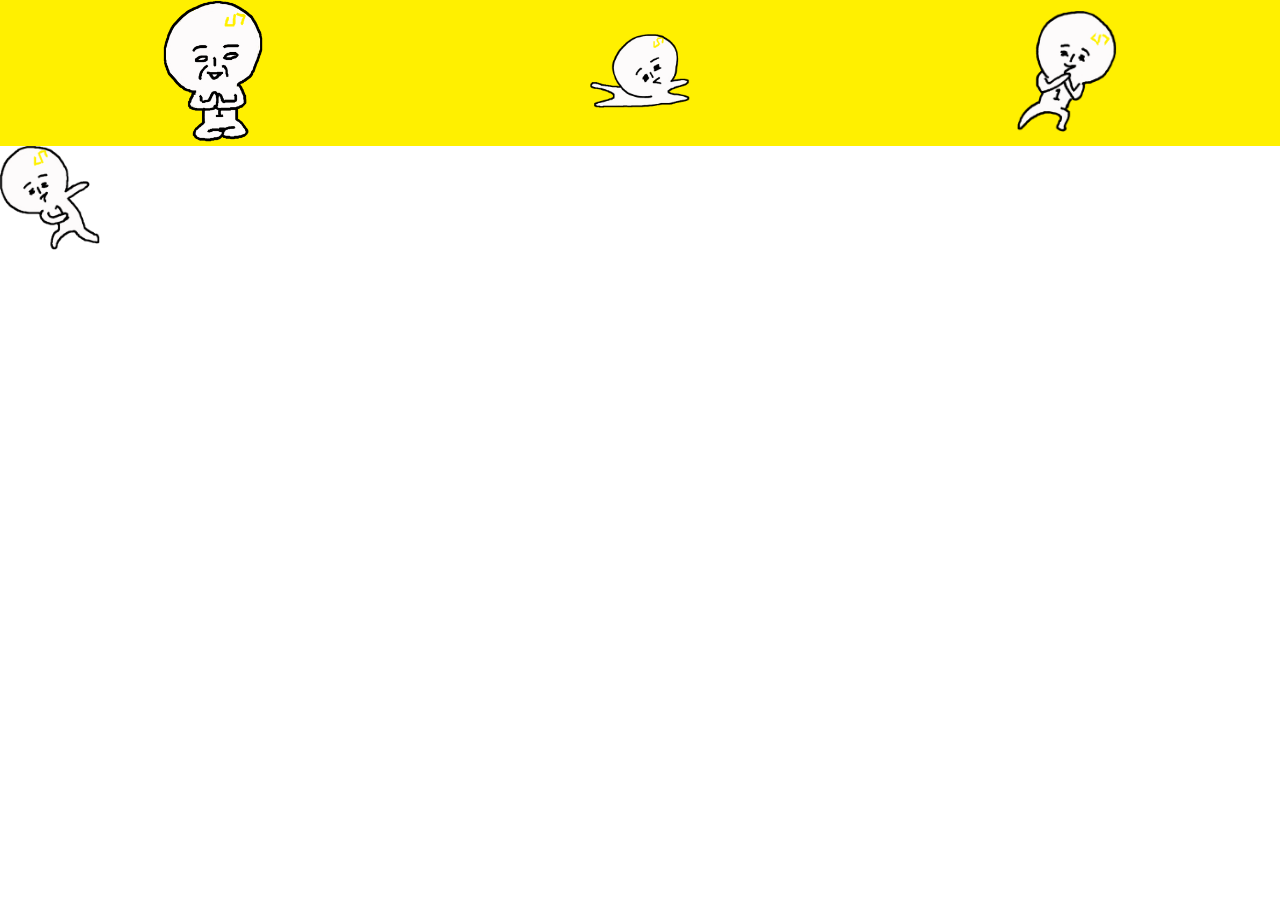
<file: src/02_01/index.html>
<!DOCTYPE html>
<html>
<head>
    <meta charset="UTF-8">
    <meta name="viewport" content="width=device-width, initial-scale=1.0">
    <meta http-equiv="X-UA-Compatible" content="ie=edge">
    <title>Interactive Web</title>
    <link rel="stylesheet" href="css/reset.css">
    <style>
        img {
            max-width: 100%;
            height: auto;
        }
        .characters {
            display: flex;
            align-items: center;
            justify-content: space-around;
            background: #fff000;
        }
        .ilbuni {
            width: 100px;
            cursor: pointer;
        }
        .characters .ilbuni {
            display: inline-block;
        }
        .special {
            border: 10px dashed red;
        }
    </style>
</head>
<body>
    <div class="characters">
        <div class="ilbuni a">
            <img src="images/ilbuni_0.png" alt="일분이">
        </div>
        <div class="ilbuni b">
            <img src="images/ilbuni_1.png" alt="일분이">
        </div>
        <div class="ilbuni c">
            <img src="images/ilbuni_2.png" alt="일분이">
        </div>
    </div>
    <div class="ilbuni d">
        <img src="images/ilbuni_3.png" alt="일분이">
    </div>

    <script>
        // 직접 타이핑 해보세요
    </script>
</body>
</html>
</file>
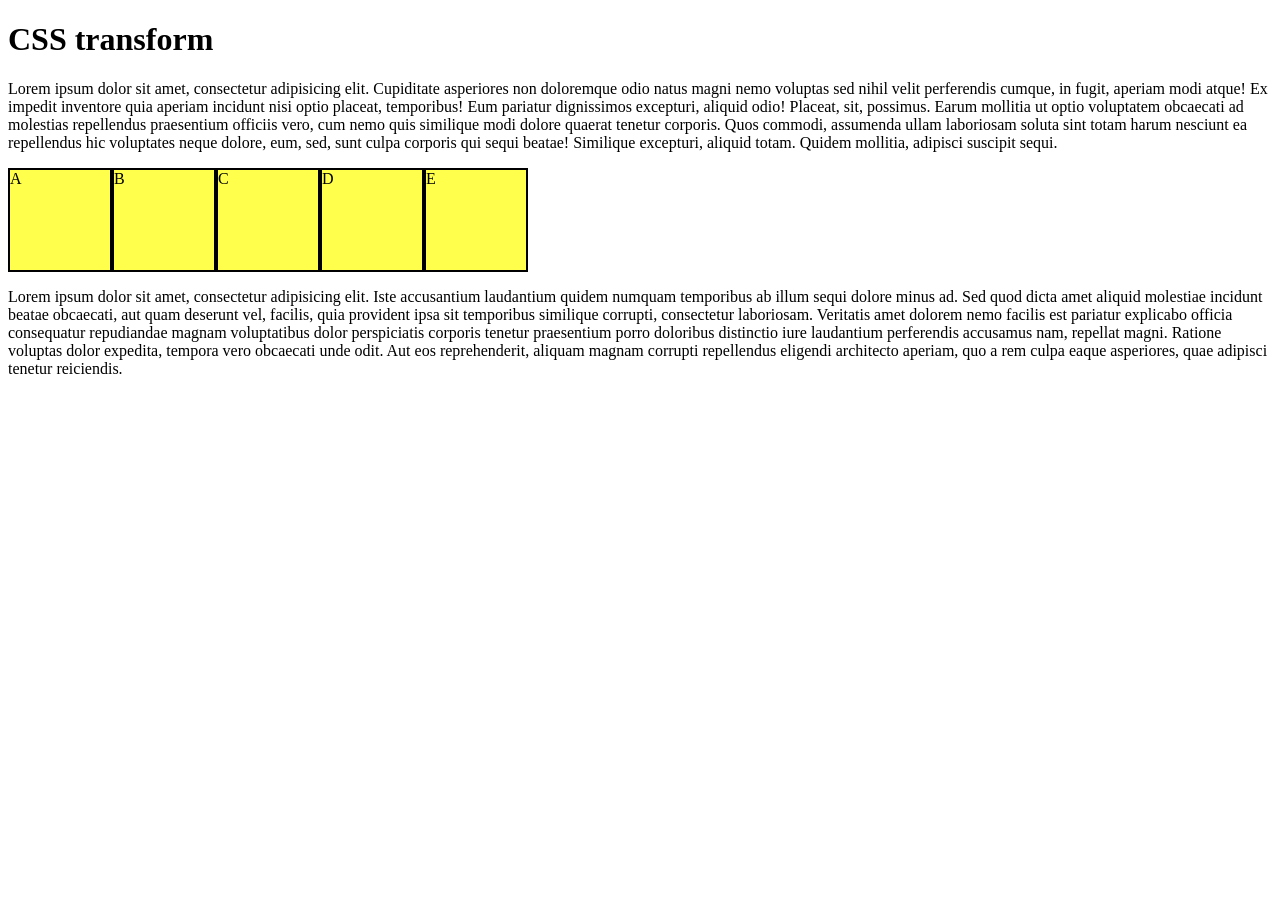
<file: 01_01.html>
<!DOCTYPE html>
<html lang="en">
<head>
  <meta charset="UTF-8">
  <meta name="viewport" content="width=device-width, initial-scale=1.0">
  <meta http-equiv="X-UA-Compatible" content="ie=edge">
  <title>Document</title>
  <style>
  .box-container{
    display:flex;
  }
  .box{
    width : 100px;
    height : 100px;
    border : 2px solid black;
    background : rgba(255, 255, 0, 0.7);
    transition : 1s;
  }
  .box:hover{
    width : 200px;
    height : 200px;
    /* transform : scale(2) rotate(45deg);  */
    /* transform : skewY(-30deg);  */
    /* transform : translate(30px, 10px);*/
    /* transform : translateX(30px); */
    /* transform : scale(1.5);*/
    /*transform : rotate(45deg);*/
    /* transform-origin : right top;*/
    /* transform-origin : 100% 100%;*/
  }
  </style>
</head>
<body>
  <h1> CSS transform</h1>
  <p>
    Lorem ipsum dolor sit amet, consectetur adipisicing elit. Cupiditate asperiores non doloremque odio natus magni nemo voluptas sed nihil velit perferendis cumque, in fugit, aperiam modi atque! Ex impedit inventore quia aperiam incidunt nisi optio placeat, temporibus! Eum pariatur dignissimos excepturi, aliquid odio! Placeat, sit, possimus. Earum mollitia ut optio voluptatem obcaecati ad molestias repellendus praesentium officiis vero, cum nemo quis similique modi dolore quaerat tenetur corporis. Quos commodi, assumenda ullam laboriosam soluta sint totam harum nesciunt ea repellendus hic voluptates neque dolore, eum, sed, sunt culpa corporis qui sequi beatae! Similique excepturi, aliquid totam. Quidem mollitia, adipisci suscipit sequi.
  </p>
  <div class="box-container">
    <div class="box">A</div>
    <div class="box">B</div>
    <div class="box">C</div>
    <div class="box">D</div>
    <div class="box">E</div>
  </div>
  <p>
    Lorem ipsum dolor sit amet, consectetur adipisicing elit. Iste accusantium laudantium quidem numquam temporibus ab illum sequi dolore minus ad. Sed quod dicta amet aliquid molestiae incidunt beatae obcaecati, aut quam deserunt vel, facilis, quia provident ipsa sit temporibus similique corrupti, consectetur laboriosam. Veritatis amet dolorem nemo facilis est pariatur explicabo officia consequatur repudiandae magnam voluptatibus dolor perspiciatis corporis tenetur praesentium porro doloribus distinctio iure laudantium perferendis accusamus nam, repellat magni. Ratione voluptas dolor expedita, tempora vero obcaecati unde odit. Aut eos reprehenderit, aliquam magnam corrupti repellendus eligendi architecto aperiam, quo a rem culpa eaque asperiores, quae adipisci tenetur reiciendis.
  </p>
</body>
</html>
</file>
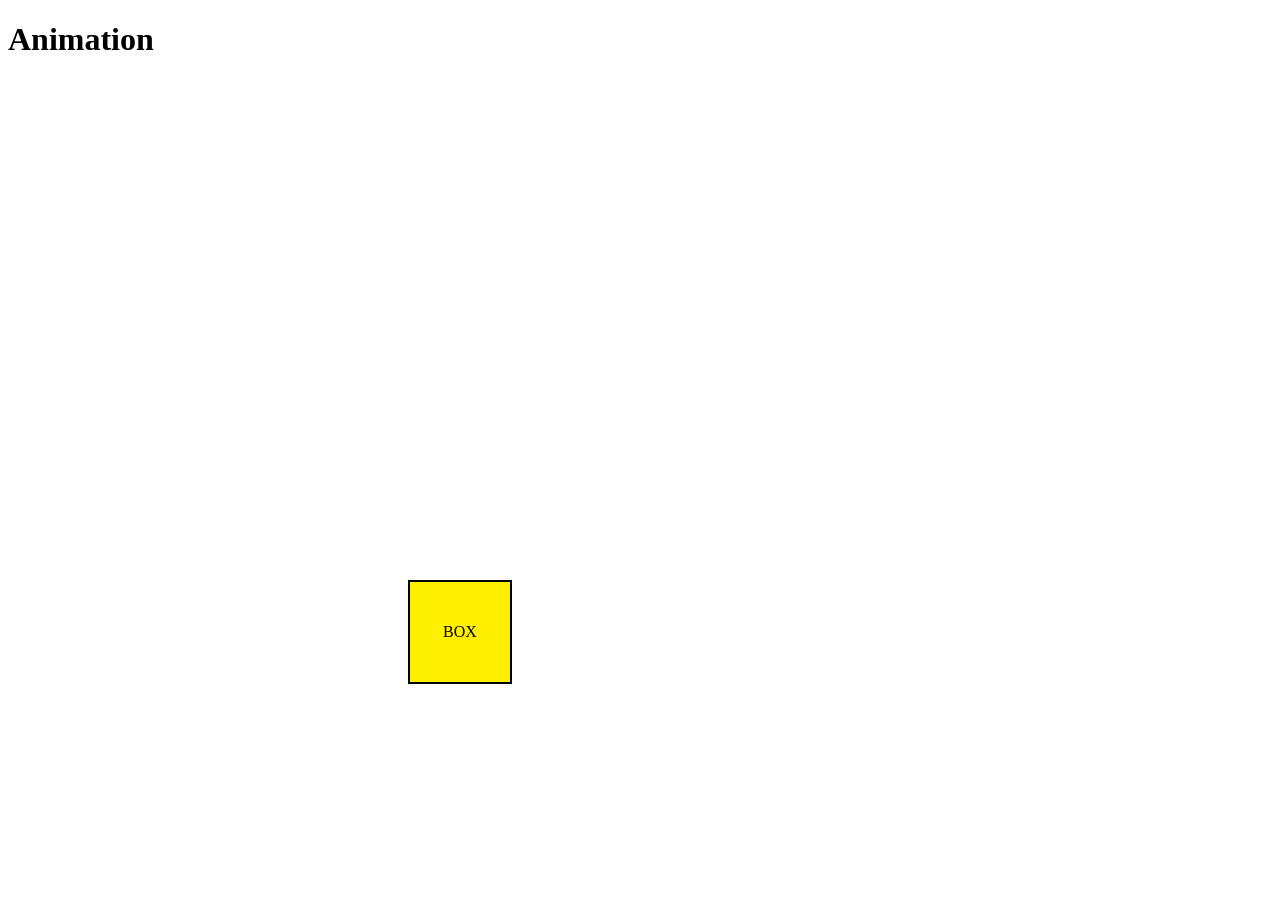
<file: 01_02.html>
<!DOCTYPE html>
<html lang="en">
<head>
  <meta charset="UTF-8">
  <meta name="viewport" content="width=device-width, initial-scale=1.0">
  <meta http-equiv="X-UA-Compatible" content="ie=edge">
  <title>Document</title>
  <style>
    @keyframes sample-ani{
      0%{
        transform : translate(0, 0);
      }
      50%{
        background : red;
        transform : translate(300px, 0);
      }
      100%{
        transform : translate(400px, 500px);
      }
    }
    .box {
        display : flex;
        align-items : center;
        justify-content: center;
        width : 100px;
        height : 100px;
        border : 2px solid #000;
        background : #fff000;
        animation : sample-ani 3s linear forwards;
    }
    .box:hover{
      animation-play-state : paused;
    }
  </style>
</head>
<body>
  <h1>Animation</h1>
  <div class="box">BOX</div>
</body>
</html>
</file>
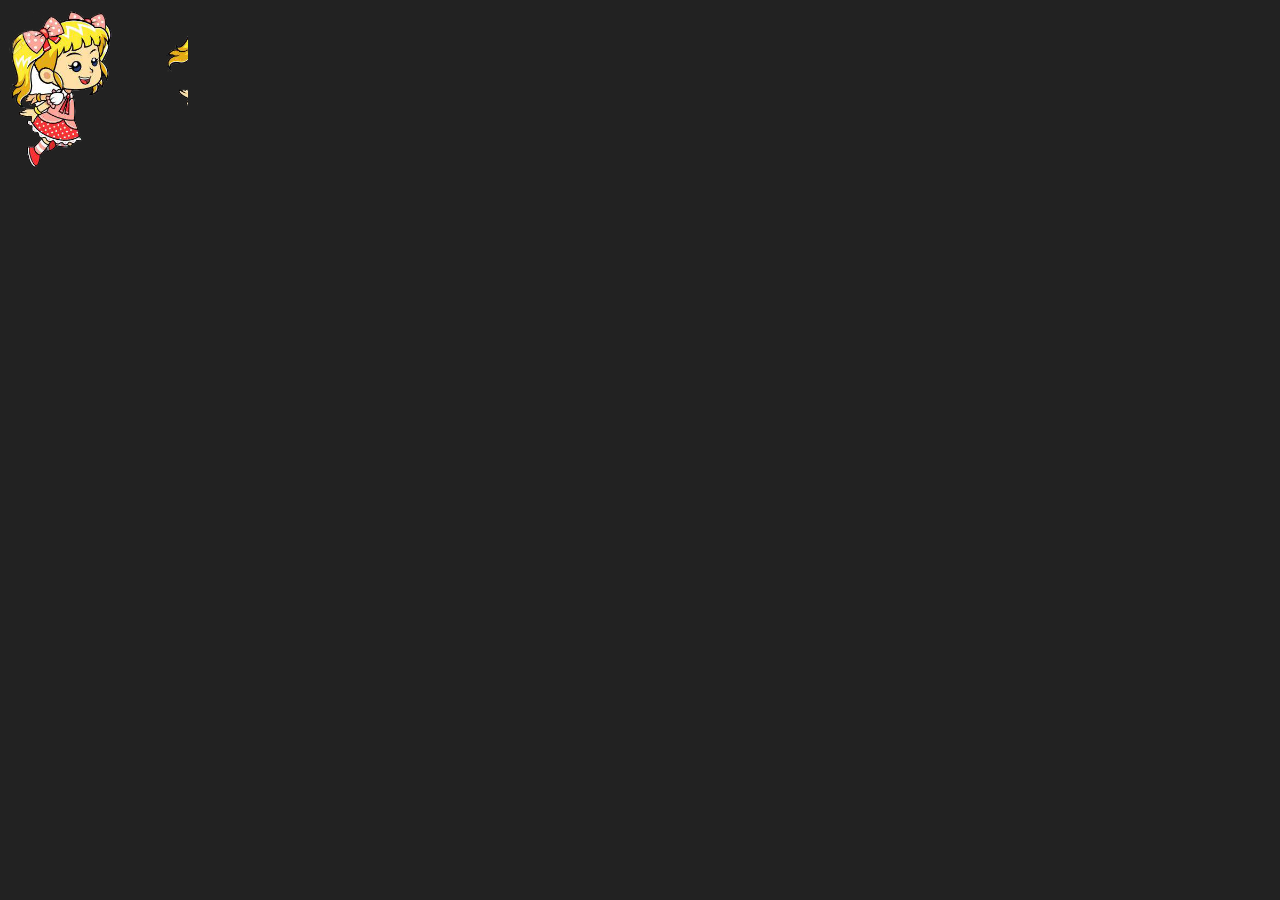
<file: 01_03.html>
<!DOCTYPE html>
<html lang="en">
<head>
  <meta charset="UTF-8">
  <meta name="viewport" content="width=device-width, initial-scale=1.0">
  <meta http-equiv="X-UA-Compatible" content="ie=edge">
  <title>Document</title>
  <style>
      body
      {
        background : #222;
      }
      @keyframes spaceship-ani
      {
        to{
          background-position : -750px 0;
        }
      }
      .spaceship{
          width: 180px;
          height : 170px;
          background : url('res/sprite_image3.png') no-repeat 0 0 / auto 160px;
          animation : spaceship-ani 2s infinite steps(5);
      }
  </style>
</head>
<body>
  <div class="spaceship"></div>
</body>
</html>
</file>
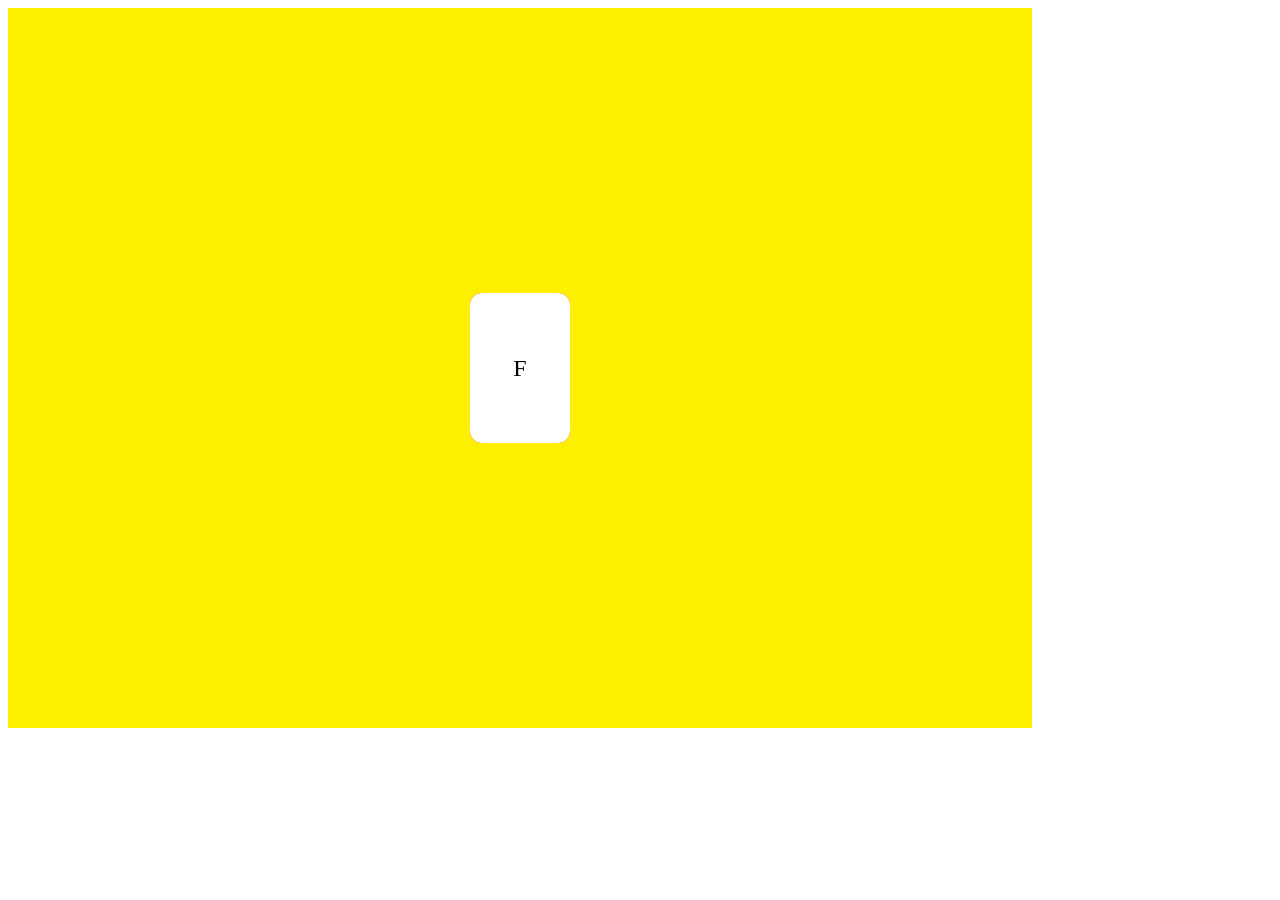
<file: 01_04.html>
<!DOCTYPE html>
<html lang="en">
<head>
  <meta charset="UTF-8">
  <meta name="viewport" content="width=device-width, initial-scale=1.0">
  <meta http-equiv="X-UA-Compatible" content="ie=edge">
  <title>Document</title>
  <style>
      .world{
        display  : flex;
        align-items:center;
        justify-content:center;
        width:80vw;
        height:80vh;
        background:#fff000;
        perspective : 500px;
      }
      .card{
        position : relative;
        width : 100px;
        height : 150px;
        margin: 1em;
        transform :  rotateY(0deg);
        transition : 1s;
        transform-style: preserve-3d;
        <!-- transform-style : preserve-3d; -->
        transform-origin : left;
      }
      .card-side{
        display  : flex;
        align-items:center;
        justify-content:center;
        position : absolute;
        left:0;
        top:0;
        width:100%;
        height:100%;
        border-radius: 0.5em;
        font-size : 1.5rem;
        backface-visibility : hidden;
      }
      .card-side-front
      {
          z-index:1;
          background : white;
      }
      .card-side-back
      {
          background : red;
          transform : lotateY(180deg);
      }
      .world:hover .card{
        transform : rotateY(-180deg);
      }
  </style>
</head>
<body>
    <div class="world">
      <div class="card">
        <div class="card-side card-side-front">F</div>
        <div class="card-side card-side-back">B</div>
      </div>

    </div>
</body>
</html>
</file>
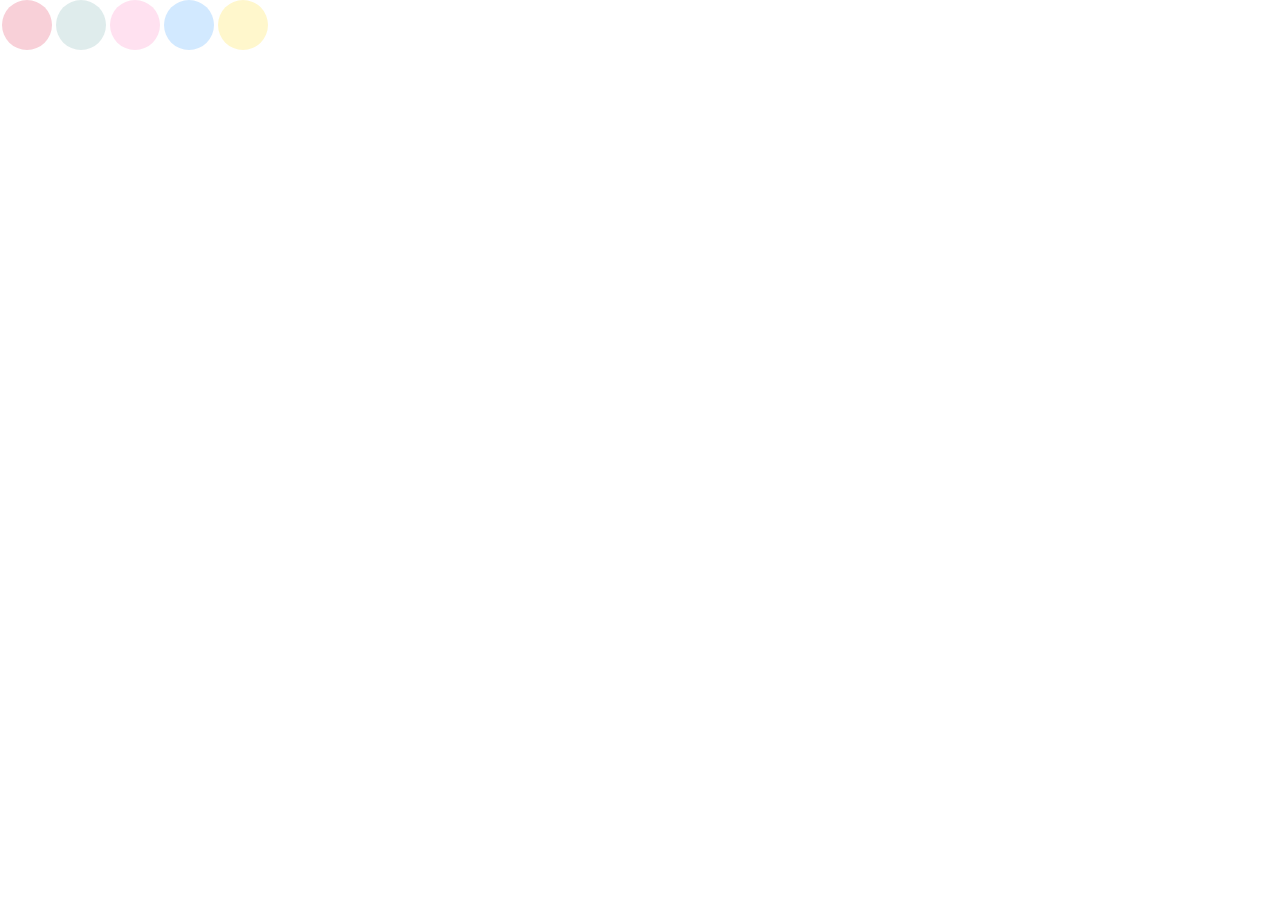
<file: sample/animation_01.html>
<!DOCTYPE html>
<html lang="en">
<head>
  <meta charset="UTF-8">
  <meta name="viewport" content="width=device-width, initial-scale=1.0">
  <meta http-equiv="X-UA-Compatible" content="ie=edge">
  <title>Document</title>
  <style>
    *{margin: 0;padding:0;}

    .box{
    margin: 0px 2px;
    border-radius:50%;
    float:left;
    opacity: 0.2;
    width:50px;
    height:50px;
    outline: 1px solid transparent;
    background: Crimson ;
    animation:animationName 1s 0s infinite ease-in-out alternate;
    }
    /*각 box의 색상과 시작시간을 각각 정했음*/
    .box:nth-child(2){animation-delay: 0.2s; background: CadetBlue ;}
    .box:nth-child(3){animation-delay: 0.3s; background: HotPink  ;}
    .box:nth-child(4){animation-delay: 0.4s; background: DodgerBlue ;}
    .box:nth-child(5){animation-delay: 0.5s; background: Gold ;}

    .box:hover{
    animation-play-state: paused;/*마우스올리면 정지*/
    }

@keyframes animationName {
		0%{margin: 0px 2px;}
		70%{margin: 200px 2px; opacity: 0.7;}
		100%{margin:180px 2px; opacity: 1;}
}
  </style>
</head>
<body>
  <div class="box"></div>
	<div class="box"></div>
	<div class="box"></div>
	<div class="box"></div>
	<div class="box"></div>
</body>
</html>
</file>
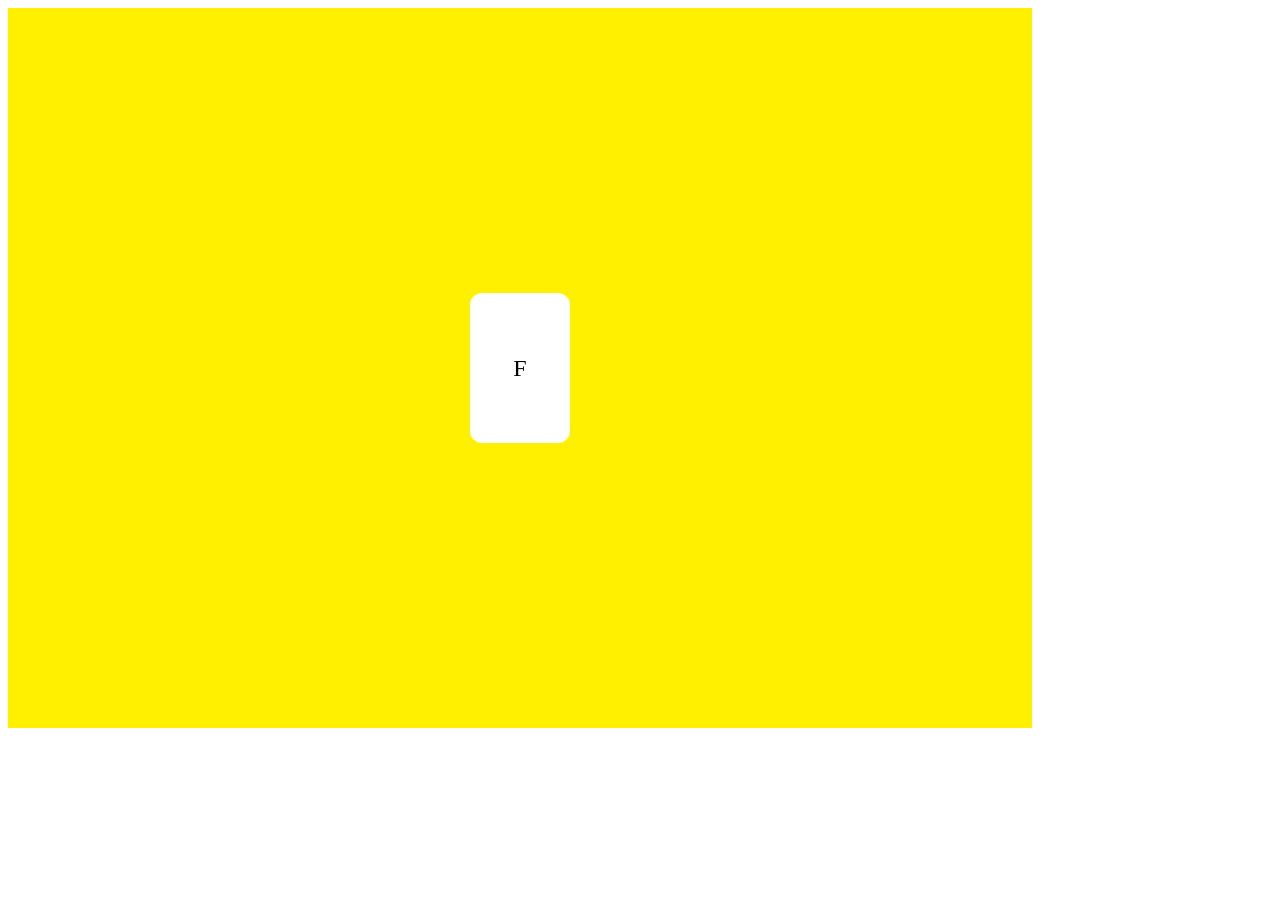
<file: src/01_04.html>
<!DOCTYPE html>
<html lang="en">
<head>
  <meta charset="UTF-8">
  <meta name="viewport" content="width=device-width, initial-scale=1.0">
  <meta http-equiv="X-UA-Compatible" content="ie=edge">
  <title>Document</title>
  <style>
      .world{
        display  : flex;
        align-items:center;
        justify-content:center;
        width:80vw;
        height:80vh;
        background:#fff000;
        perspective : 500px;
      }
      .card{
        position : relative;
        width : 100px;
        height : 150px;
        margin: 1em;
        transform :  rotateY(0deg);
        transition : 1s;
        transform-style: preserve-3d;
        <!-- transform-style : preserve-3d; -->
        transform-origin : left;
      }
      .card-side{
        display  : flex;
        align-items:center;
        justify-content:center;
        position : absolute;
        left:50%;
        top:50%;
        margin: -75px 0 0 -50px;
        width : 100px;
        height : 150px;
        border-radius: 0.5em;
        font-size : 1.5rem;
        -webkit-backface-visibility : hidden;
        backface-visibility : hidden;
        transition : 1s;
      }
      .card-side-front
      {
          z-index:1;
          background : white;
      }
      .card-side-back
      {
          background : red;
          transform : rotateY(180deg);
      }
      .world:hover .card-side-front{
        transform : rotateY(180deg);
      }
      .world:hover .card-side-back{
        transform : rotateY(360deg);
      }
  </style>
</head>
<body>
    <div class="world">
        <div class="card-side card-side-front">F</div>
        <div class="card-side card-side-back">B</div>

    </div>
</body>
</html>
</file>
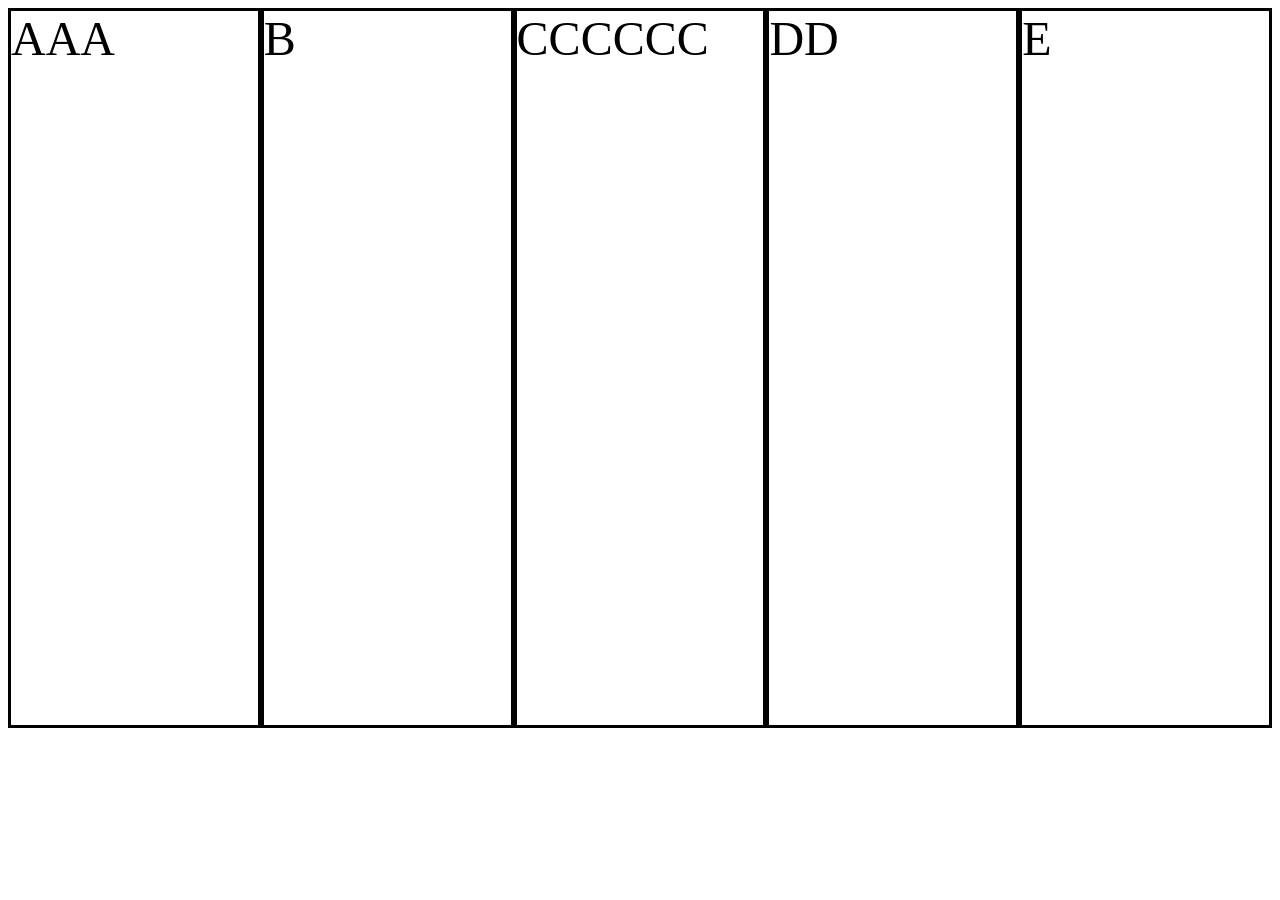
<file: src/01_05.html>
<!DOCTYPE html>
<html lang="en">
<head>
	<meta charset="UTF-8">
	<meta name="viewport" content="width=device-width, initial-scale=1.0">
	<meta http-equiv="X-UA-Compatible" content="ie=edge">
	<title>interative Web</title>
<style>
	.container{
		display : flex;
		/* flex-direction : column; */
		height : 80vh;
		background : gray;
	}
	.item{
		/* flex-grow:1; */
		/* flex-basis: 0; */
		flex : 1;
		/* padding : 2em; */
		font-size: 3rem;
		border : 3px solid black;
		background : white;
	}
	/* .item:nth-child(1){ flex-grow: 1;}
	.item:nth-child(2){ flex-grow: 2;}
	.item:nth-child(3){ flex-grow: 3;}
	.item:nth-child(4){ flex-grow: 4;}
	.item:nth-child(5){ flex-grow: 5;} */
</style>
</head>
<body>
	<div class="container">
		<div class="item">AAA</div>
		<div class="item">B</div>
		<div class="item">CCCCCC</div>
		<div class="item">DD</div>
		<div class="item">E</div>
	</div>
</body>
</html>
</file>
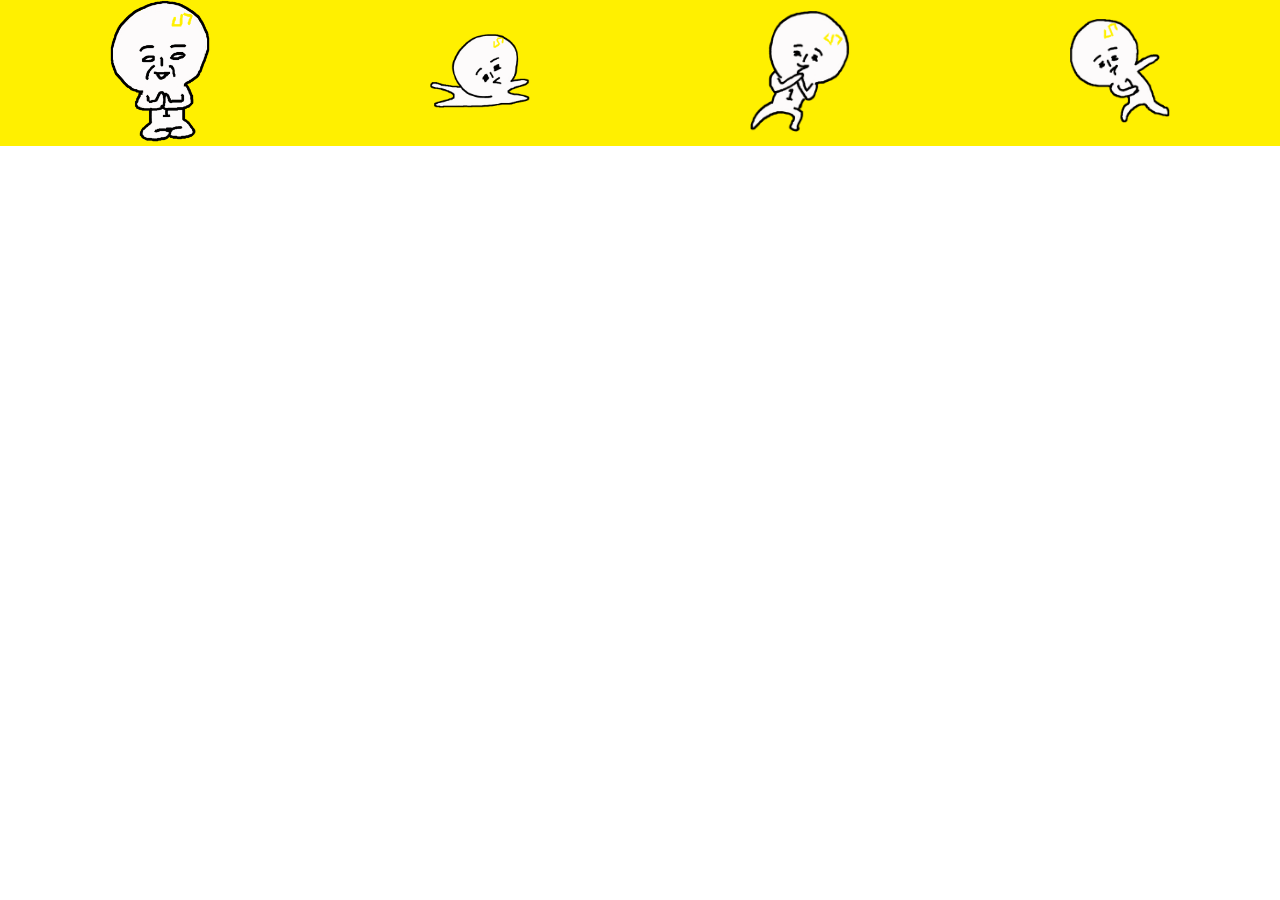
<file: src/02_01.html>
<!DOCTYPE html>
<html>
<head>
    <meta charset="UTF-8">
    <meta name="viewport" content="width=device-width, initial-scale=1.0">
    <meta http-equiv="X-UA-Compatible" content="ie=edge">
    <title>Interactive Web</title>
    <link rel="stylesheet" href="css/reset.css">
    <style>
        img {
            max-width: 100%;
            height: auto;
        }
        .characters {
            display: flex;
            align-items: center;
            justify-content: space-around;
            background: #fff000;
        }
        .ilbuni {
            width: 100px;
            cursor: pointer;
        }
        .characters .ilbuni {
            display: inline-block;
        }
        .special {
            border: 10px dashed red;
        }
    </style>
		<script type="text/javascript">
				// window.addEventListener('load', function(){
				// 		const ilbuni = document.querySelector('.ilbuni:nth-child(3)');
				// 		ilbuni.addEventListener('click',function(){
				// 			ilbuni.classList.add('special');
				// 		})
				// })
		</script>
</head>
<body>
    <div class="characters">
        <div class="ilbuni a">
            <img src="02_01/images/ilbuni_0.png" alt="일분이">
        </div>
        <div class="ilbuni b">
            <img src="02_01/images/ilbuni_1.png" alt="일분이">
        </div>
        <div class="ilbuni c">
            <img src="02_01/images/ilbuni_2.png" alt="일분이">
        </div>
        <div class="ilbuni d">
          <img src="02_01/images/ilbuni_3.png" alt="일분이">
        </div>
    </div>

    <script>
        // 직접 타이핑 해보세요
				// const ilbuni = document.querySelector('.ilbuni:nth-child(3)');
				// ilbuni.addEventListener('click',function(){
				// 	ilbuni.classList.add('special');
				// })

        // (function() {
        //   const ilbuni = document.querySelector('.ilbuni.c');
        //   function clickIlbuniHandler(){
        //     ilbuni.classList.toggle('special');
        //   }
        //   ilbuni.addEventListener('click',clickIlbuniHandler);
        // })();

        (function() {
          const characters = document.querySelector('.characters');
          function clickHandler(event){
            // console.log(this);
            // console.log(event.currentTarget);  //내가 클릭한 거 보다는 이벤트로 등록되어있는 객체
            console.log(event.target);            //내가 클릭한 부분
          }
          characters.addEventListener('click',clickHandler);
        })();
    </script>
</body>
</html>
</file>
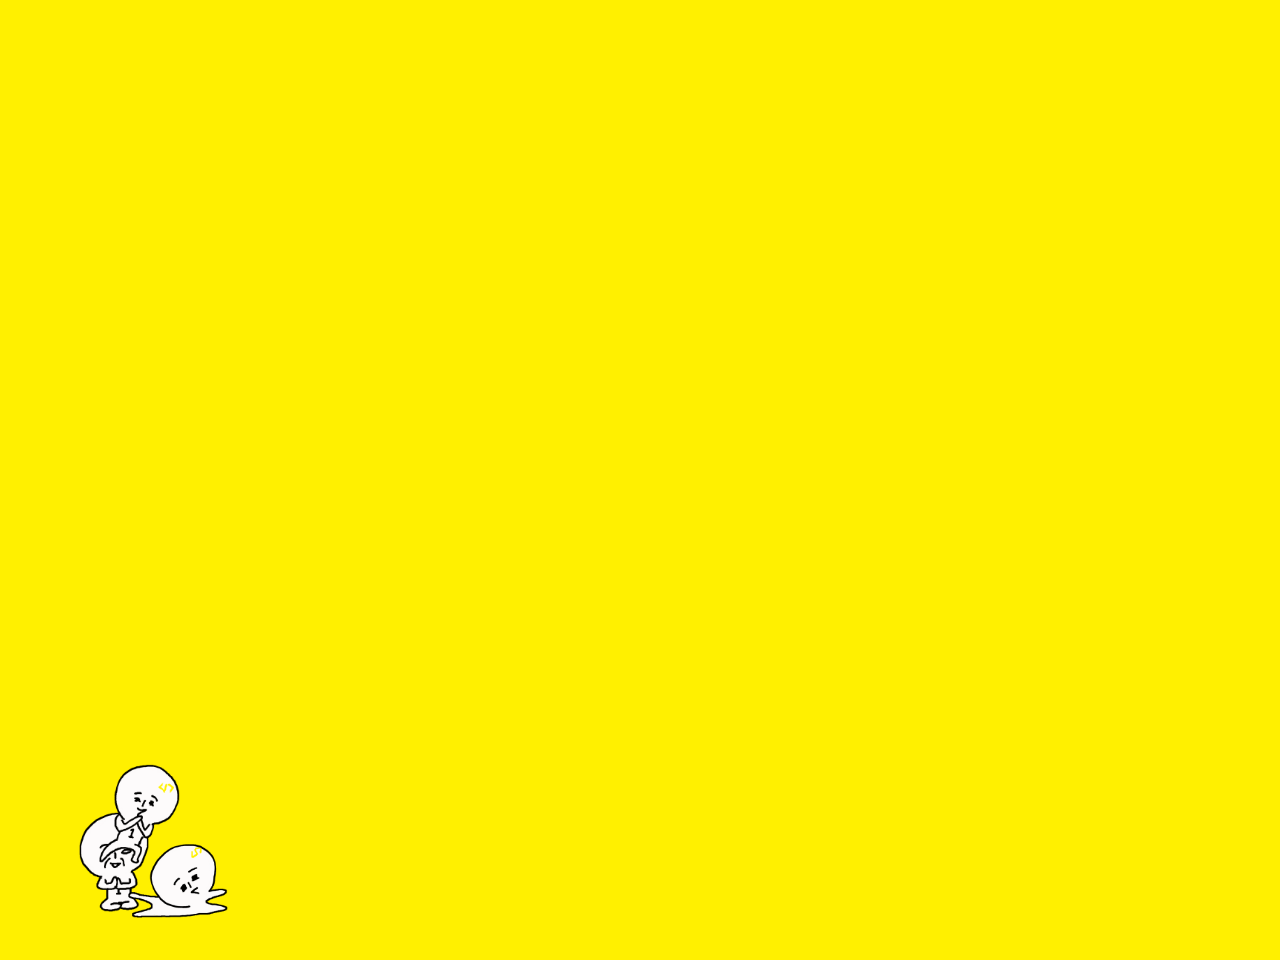
<file: src/02_02.html>
<!DOCTYPE html>
<html lang="en">
<head>
	<meta charset="UTF-8">
	<meta name="viewport" content="width=device-width, initial-scale=1.0">
	<meta http-equiv="X-UA-Compatible" content="ie=edge">
	<link rel="stylesheet" href="css/reset.css">
	<link rel="stylesheet" href="css/02_02.css">
	<title>Interactive Web</title>
</head>
<body>
	<div class="stage">
			<div class="ilbuni"></div>
			<div class="ilbuni"></div>
			<div class="ilbuni"></div>
	</div>
	<script>
		(function(){
			// 이벤트 위임(부모한테)
			const stage = document.querySelector('.stage');

			function clickHandler(event){
					if(event.target.classList.contains('ilbuni')){
						stage.removeChild(event.target);
					}
			}
			stage.addEventListener('click',clickHandler);

		})();
	</script>
</body>
</html>
</file>
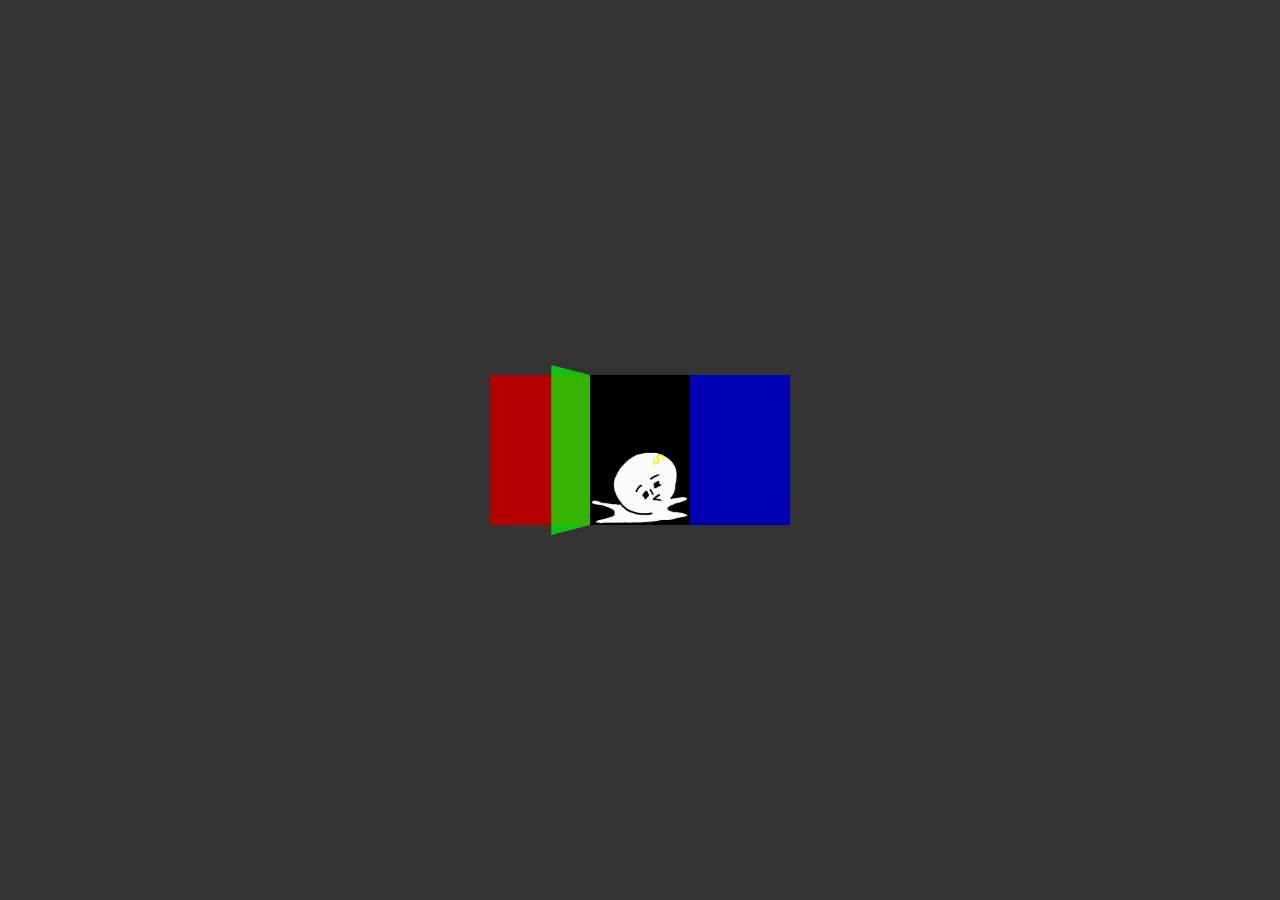
<file: src/04_03.html>
<!DOCTYPE html>
<html lang="en">
<head>
	<meta charset="UTF-8">
	<meta name="viewport" content="width=device-width, initial-scale=1.0">
	<meta http-equiv="X-UA-Compatible" content="ie=edge">
	<title>Document</title>
	<link rel="stylesheet" href="css/reset.css">
	<style>
		.stage{
			display : flex;
			align-items : center;
			justify-content : center;
			width : 100vw;
			height : 100vh;
			background : #333;
			<!-- perspective : 800px; -->
		}
		.door{
			position:relative;
			width : 100px;
			height : 150px;
		}
		.door-back{
			overflow : hidden;
			position : absolute;
			left : 0;
			top : 0;
			width : 100%;
			height : 100%;
			background : black;
		}
		.ilbuni{
			position : absolute;
			left : 0;
			bottom : 0;
			width : 100px;
			height : 100px;
			background-repeat : no-repeat;
			background-position : 50% 100%;
			background-size : contain;
			transition:0.5s 0.5s;
			transform : translate3d(100%,0,0);
		}
		.door:nth-child(1) .ilbuni{ background-image : url(image/ilbuni_0.png)}
		.door:nth-child(2) .ilbuni{ background-image : url(image/ilbuni_1.png)}
		.door:nth-child(3) .ilbuni{ background-image : url(image/ilbuni_2.png)}
		.door-body{
			position : absolute;
			left : 0;
			top : 0;
			width : 100%;
			height : 100%;
			transition:0.5s;
			transform-origin : 0%;
		}
		.door:nth-child(1) .door-body{ background : rgba(255,0,0,0.7)}
		.door:nth-child(2) .door-body{ background : rgba(0,255,0,0.7)}
		.door:nth-child(3) .door-body{ background : rgba(0,0,255,0.7)}
		.door-opened .door-body{
			transform : perspective(800px) rotateY(-110deg);
		}
		.door-opened .ilbuni{
			transform : translate3d(0,0,0);
		}
	</style>
</head>
<body>
	<div class="stage">
		<div class="door">
			<div class="door-back">
				<div class="ilbuni"></div>
			</div>
			<div class="door-body"></div>
		</div>
		<div class="door">
			<div class="door-back">
				<div class="ilbuni"></div>
			</div>
			<div class="door-body"></div>
		</div>
		<div class="door">
			<div class="door-back">
				<div class="ilbuni"></div>
			</div>
			<div class="door-body"></div>
		</div>
	</div>
	<script>
		(function(){
			const stageElem = document.querySelector('.stage');
			//현재 활성화된 아이템을 저장
			let currentItem = null;

			//활성화
			function activate(elem){
				elem.classList.add('door-opened');
				currentItem = elem;
			}
			//비활성화
			function inactivate(elem){
				elem.classList.remove('door-opened');
			}
			function doorHandler(event){
				const targetElem = event.target;
				if( currentItem)
				{
					inactivate(currentItem);
				}
				if(targetElem.classList.contains('door-body')){
					activate(targetElem.parentNode);
				}
			}
			stageElem.addEventListener('click',doorHandler);
			activate(document.querySelector('.door:nth-child(2)'));
		})();
	</script>
</body>
</html>
</file>
<file: src/css/02_02.css>
.stage{
	overflow : hidden;
	/* vw : viewport width */
	/* vh : viewport height */
	width : 100vw;
	height : 75vw;
	background-color: #fff000;

	position: relative;
}
@keyframes moving {
	from{
		transform: translateX(0);
	}
	to{
		transform: translateX(90vw);
	}
}
.ilbuni{
	position: absolute;
	width : 100px;
	height : 100px;
	background-repeat : no-repeat;
	background-position: 50% 50%;
	background-size: contain;
	animation: moving infinite alternate;
}

.ilbuni:nth-of-type(1){
	left : 5%;
	bottom: 5%;
	background-image: url('../image/ilbuni_0.png');
	animation-duration : 2s;
}
.ilbuni:nth-of-type(2){
	left : 10%;
	bottom: 3%;
	background-image: url('../image/ilbuni_1.png');
	animation-duration : 3s;
}
.ilbuni:nth-of-type(3){
	left : 7%;
	bottom: 10%;
	background-image: url('../image/ilbuni_2.png');
	animation-duration : 4s;
}
</file>
